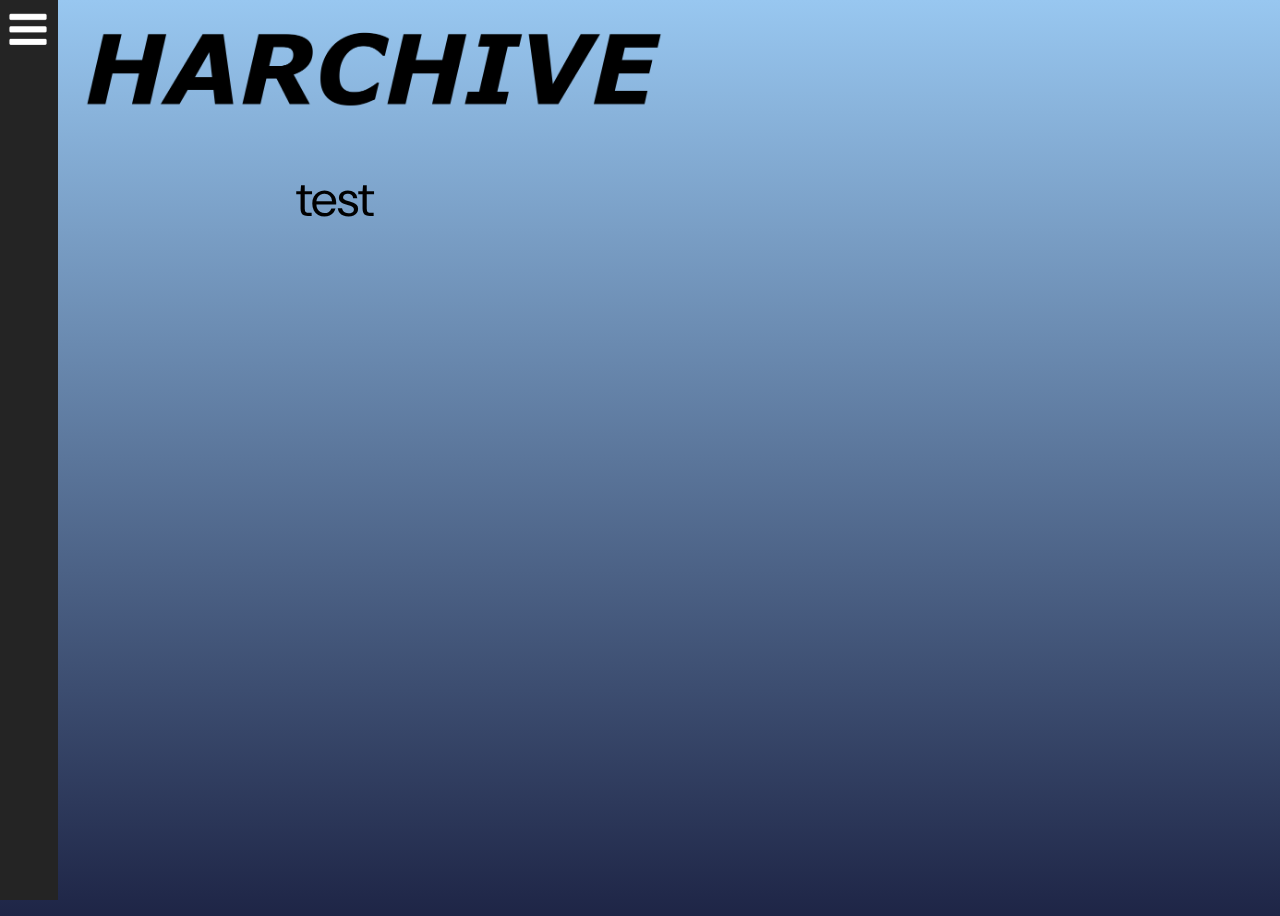
<file: index.html>
<!DOCTYPE html>
<html lang="en">

<head>
    <meta charset="UTF-8">
    <meta http-equiv="X-UA-Compatible" content="IE=edge">
    <meta name="viewport" content="width=device-width, initial-scale=1.0">
    <title>Harchive</title>

    <!--Icon-->
    <link rel="icon" href="./img/book-open-solid.svg">

    <!--Default Text-->
    <link rel="preconnect" href="https://fonts.googleapis.com">
    <link rel="preconnect" href="https://fonts.gstatic.com" crossorigin>
    <link href="https://fonts.googleapis.com/css2?family=DM+Sans&display=swap" rel="stylesheet">

    <!--Link to stylesheet-->
    <link rel="stylesheet" href="./css/style.css">

    <!--Reference to JS script-->
    <script src="./sideNavMenu.js"></script>

</head>


<body id="body">
    <!--Nav Menu and Logo-->
    <div id="mySidenav" class="sidenav">

        <a href="javascript:void(0)" class="closebtn" onclick="closeNav()">&times;
        </a>
        <a href="./index.html">HOME</a>
        <a href="./profile.html">USER</a>
        <a href="./harchive.html">HARCHIVE</a>
    </div>

    <span id="menu-icon-bckgrnd">
        <img id="menu-icon" src="./img/menu-icon-solo-white.png" alt="menu-icon-solo-white" onclick="openNav()"> &nbsp;&nbsp;&nbsp;&nbsp;&nbsp;&nbsp;&nbsp;&nbsp;
    </span>
    <span id="logo-backg-color"><img id="logo-icon" src="./img/menu-icon-logo.png" alt="logo-icon"></span>

    <!--Main Body-->
    <div id="main">
        <p>test</p>
    </div>

</body>


</html>
</file>
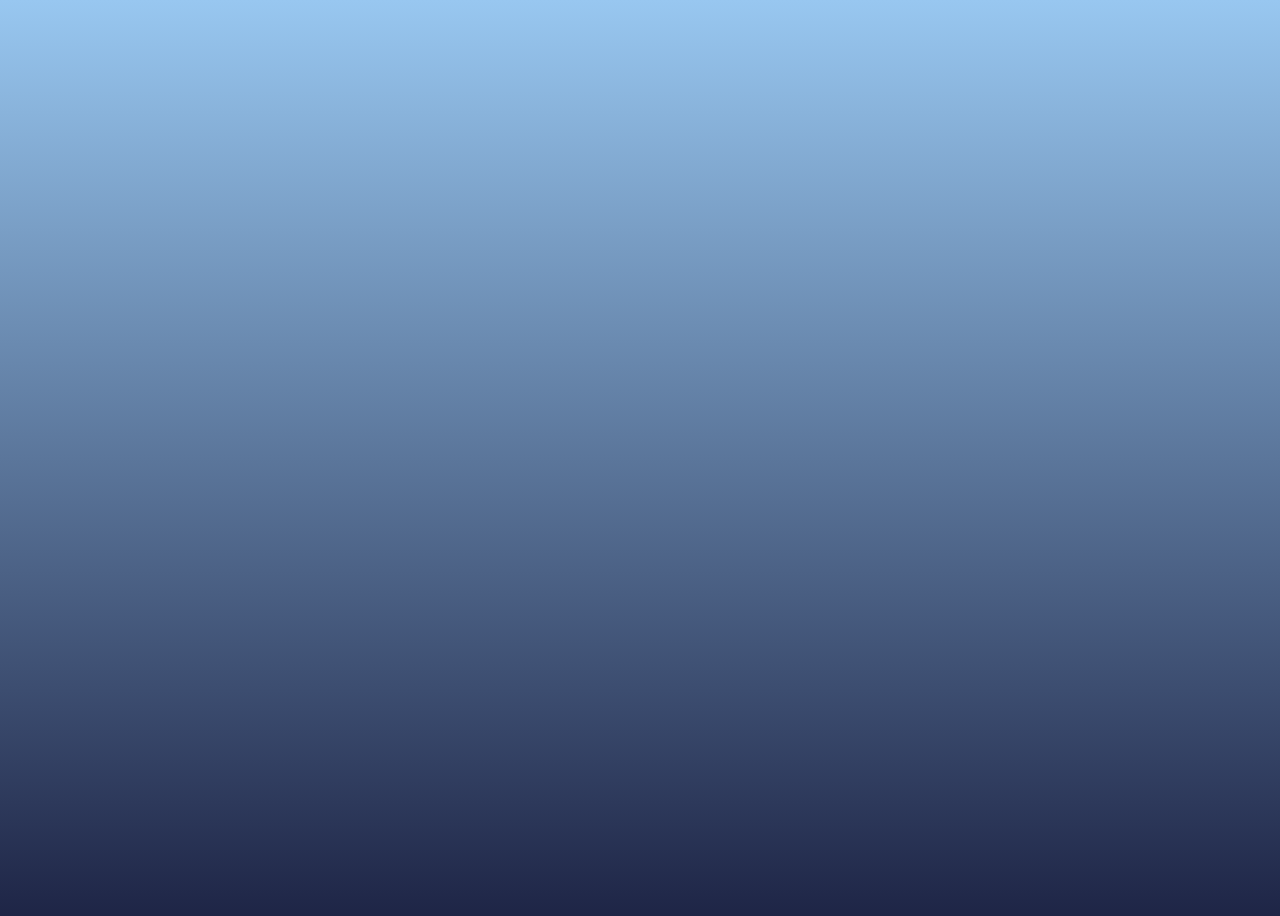
<file: archive.html>
<!DOCTYPE html>
<html lang="en">

<head>
    <meta charset="UTF-8">
    <meta http-equiv="X-UA-Compatible" content="IE=edge">
    <meta name="viewport" content="width=device-width, initial-scale=1.0">
    <title>Starchive</title>

    <!--Icon-->
    <link rel="icon" href="./img/book-open-solid.svg">

    <!--Default Text-->
    <link rel="preconnect" href="https://fonts.googleapis.com">
    <link rel="preconnect" href="https://fonts.gstatic.com" crossorigin>
    <link href="https://fonts.googleapis.com/css2?family=DM+Sans&display=swap" rel="stylesheet">

    <!--Link to stylesheet-->
    <link rel="stylesheet" href="./css/style.css">
</head>

<body>

</body>

</html>
</file>
<file: css/style.css>
#nobr {
    white-space: nowrap;
}

#menu-icon-bckgrnd {
    height: 100%;
    background-color: rgb(36, 36, 36);
    position: fixed;
    top: 0%;
    left: 0%;
    width: 4.5%;
}

#menu-icon {
    width: 3%;
    margin-left: 0.7%;
    padding-top: 1%;
    margin-top: 0%;
    border-top: 0px;
    position: fixed;
}

#logo-icon {
    height: 10%;
    padding-top: 1%;
    padding-left: 6%;
    margin-top: 0%;
    border-top: 0px;
}

p {
    margin: 0;
    padding-left: 20%;
    padding-right: 20%;
}

* {
    font-family: 'DM Sans', sans-serif;
}

body {
    padding-top: 0%;
    /* Set the height of the div to 
       the entire screen */
    height: 100vh;
    /* linear-gradient syntax */
    background-image: linear-gradient(rgb(152, 199, 240), rgb(30, 37, 70));
}


/*Navigation Menu*/


/* The side navigation menu */

.sidenav {
    height: 100%;
    /* 100% Full-height */
    width: 0;
    /* 0 width - change this with JavaScript */
    position: fixed;
    /* Stay in place */
    z-index: 1;
    /* Stay on top */
    top: 0;
    /* Stay at the top */
    left: 0;
    background-color: #111;
    /* Black*/
    overflow-x: hidden;
    /* Disable horizontal scroll */
    padding-top: 20px;
    /* Place content 60px from the top */
    transition: 0.5s;
    /* 0.5 second transition effect to slide in the sidenav */
}


/* The navigation menu links */

.sidenav a {
    padding: 8px 8px 8px 32px;
    text-decoration: none;
    font-size: 25px;
    color: #818181;
    display: block;
    transition: 0.3s;
}


/* When you mouse over the navigation links, change their color */

.sidenav a:hover {
    color: #f1f1f1;
}


/* Position and style the close button (top right corner) */

.sidenav .closebtn {
    position: absolute;
    top: 0;
    right: 25px;
    font-size: 36px;
    margin-left: 50px;
}


/* Style page content - use this if you want to push the page content to the right when you open the side navigation */

#main {
    transition: margin-left .5s;
    padding: 25px;
    font-size: 50px;
    margin-top: 2%;
    margin-left: 2%;
}


/* On smaller screens, where height is less than 450px, change the style of the sidenav (less padding and a smaller font size) */

@media screen and (max-height: 450px) {
    .sidenav {
        padding-top: 15px;
    }
    .sidenav a {
        font-size: 18px;
    }
}
</file>
